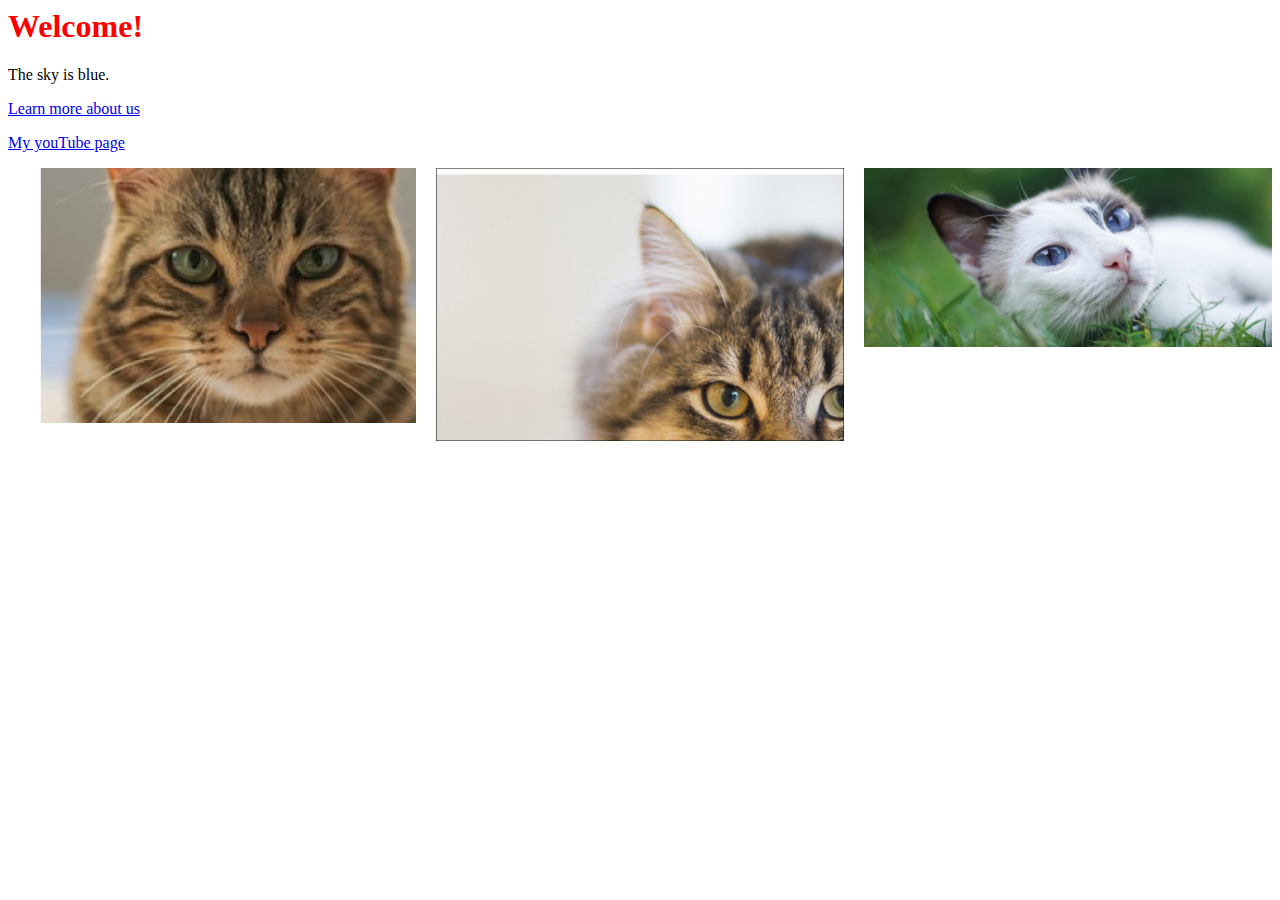
<file: index.html>
<html lang="en">
<head>
    <meta charset="UTF-8">
    <meta name="viewport" content="width=device-width, initial-scale=1.0">
    <title>My page</title>
    <link rel="stylesheet" href="style.css">
</head>
<body>
    <h1>Welcome!</h1>
    <p>The sky is blue.</p>
    <a href="about.html">Learn more about us</a>
    <p><a target="-blank"href="https://www.youtube.com/results?search_query=free+bootcamp+html+by+brad">My youTube page</a></p>

    <div class="photos">
        <img src="images/cat1small.jpg" alt="cat1small">
        <img src="images/cat2small.jpg" alt="cat2small">
        <img src="images/cat3.jpg" alt="cat3">
    </div>





</body>
</html>
</file>
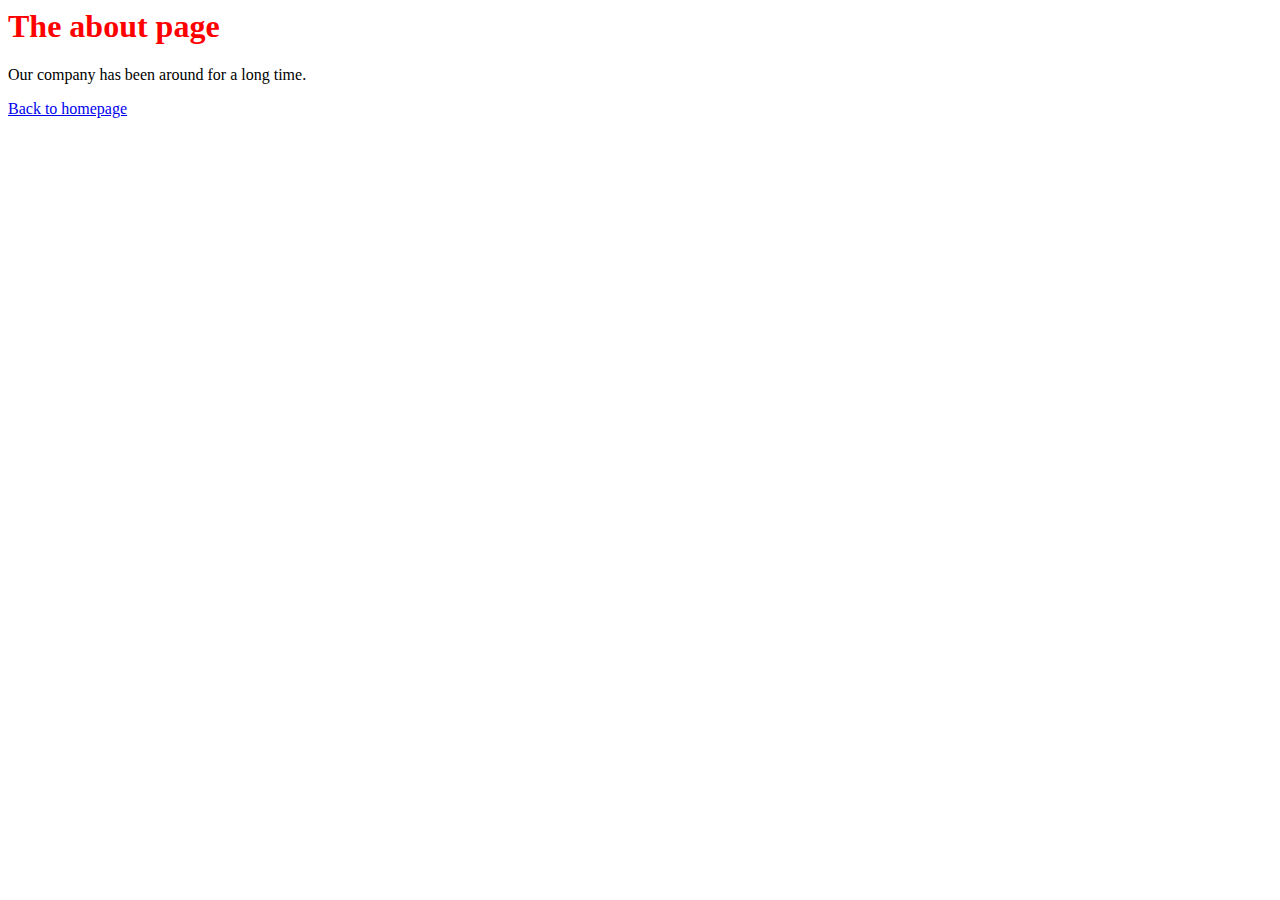
<file: about.html>
<html lang="en">
<head>
    <meta charset="UTF-8">
    <meta name="viewport" content="width=device-width, initial-scale=1.0">
    <title>My page</title>
    <link rel="stylesheet" href="style.css">
</head>
<body>
    <h1>The about page</h1>
    <p>Our company has been around for a long time.</p>
    <a href="index.html">Back to homepage</a>
</body>
</html>
</file>
<file: style.css>
h1{
    color: red;
}


.photos img {
    width: 100%;
}

.photos{
    display: grid;
    grid-template-columns: 1fr 1fr 1fr;
    grid-column-gap: 20px;
}
</file>
